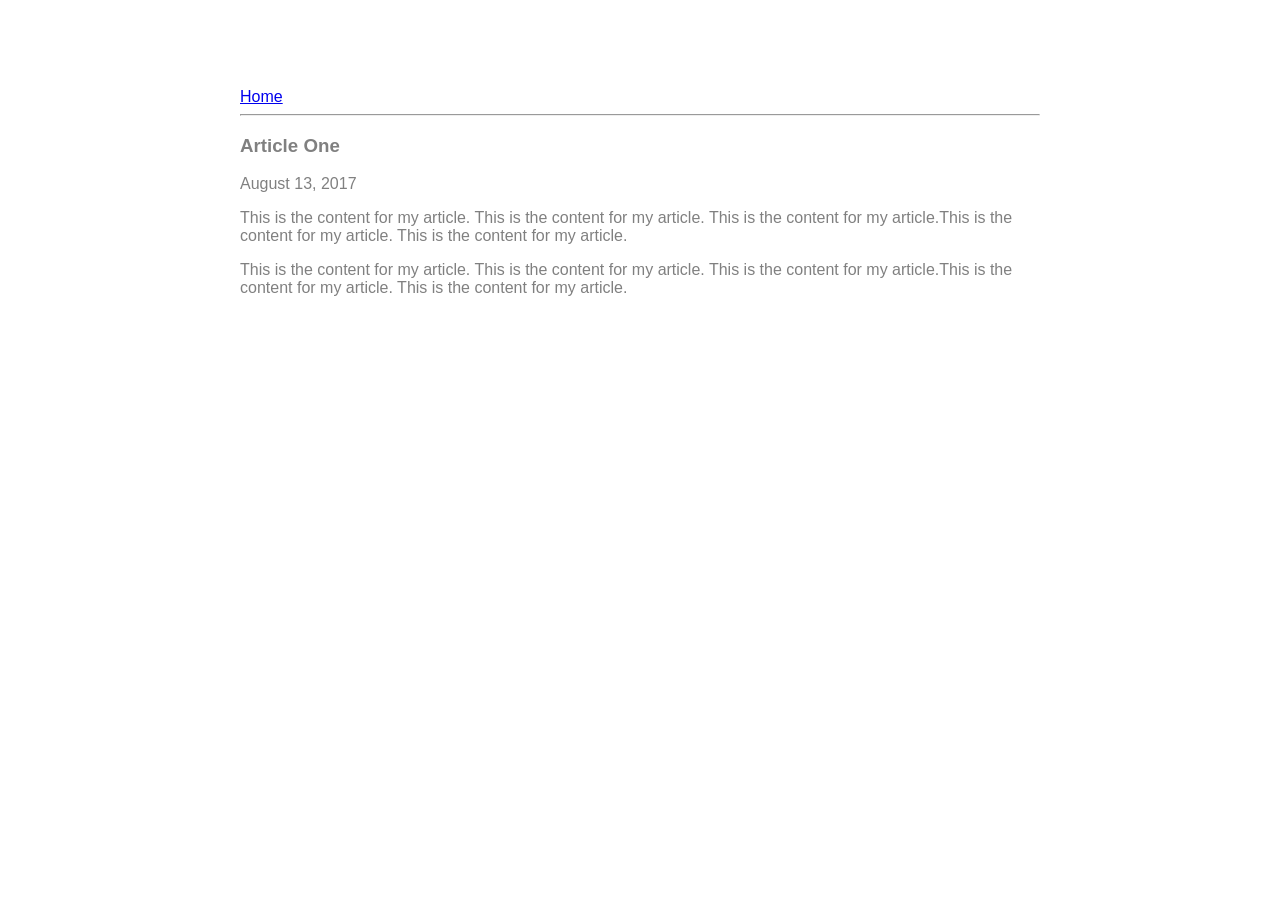
<file: ui/article-one.html>
<html>
    <head>
        <title>
            Article one | Adarsh Chauhan
        </title>
        <style>
            .container{
                max-width: 800px;
                margin: 0 auto;
                color:grey;
                font-family:sans-serif;
                padding-top:80px;
                padding-left:20px;
                padding-right:20px;
                
            }
        </style>
    </head>
    
    <body>
        <div class= "container">
        <div>
            <a href="/" >Home</a>
         </div>
        <hr/>
        <h3>
            Article One
        </h3>
        <div>
            August 13, 2017
        </div>
        <div>
            <p>
                This is the content for my article. This is the content for my article. This is the content for my article.This is the content for my article. This is the content for my article.
            </p> 
            <p>
                This is the content for my article. This is the content for my article. This is the content for my article.This is the content for my article. This is the content for my article.
            </p>    
        </div>
       </div> 
       <script>
           alert('Hey,i\'m Adarsh, and this is article one');
       </script>
       <script src='/ui/main.js'></script>
        
    </body>
</html>
</file>
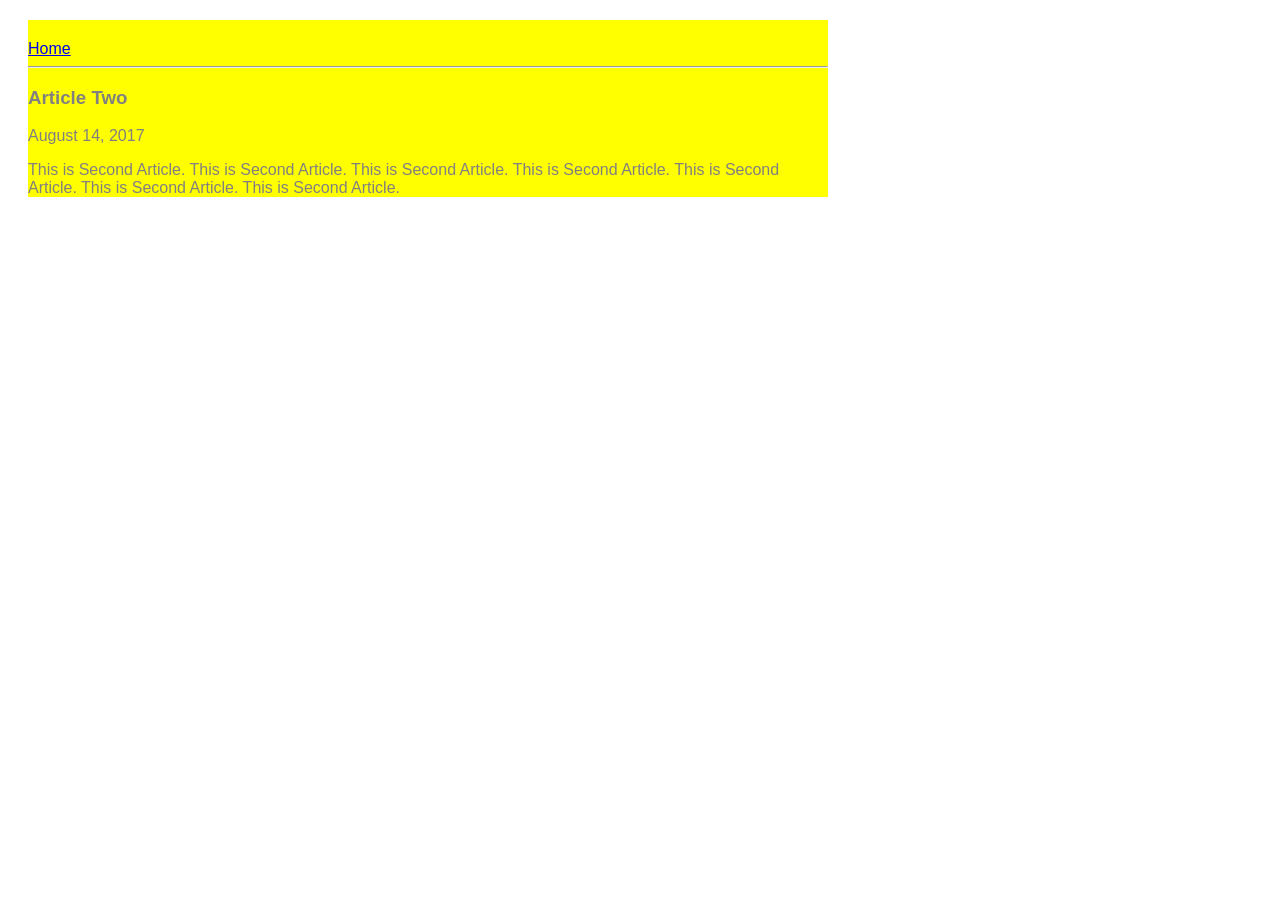
<file: ui/article-two.html>
<html>
    <head>
        <title>
            Article Two | Adarsh Chauhan
        </title>
        <style>
            .container{
                margin:20px;
                color:grey;
                background:yellow;
                font-family:sans-serif;
                max-width:800px;
                padding-top:20px;
            
                
                
                
            }
        </style>
    </head>
    
    
    <body>
        <div class="container">
            
        
        <div>
            <a href="/"> Home</a>
        </div>
        <hr/>
        
        <h3>
            Article Two
        </h3>
        <div>
            August 14, 2017
        </div>
        <div>
            <p>
                This is Second Article. This is Second Article. This is Second Article. This is Second Article. This is Second Article. This is Second Article. This is Second Article.
            </p>
        </div>
        </div>
        <script>
            alert('Hi, i\'m, adarsh and this is article two');
        </script>
        <script src= '/ui/main.js'></script>
        
        
    </body>
</html>
</file>
